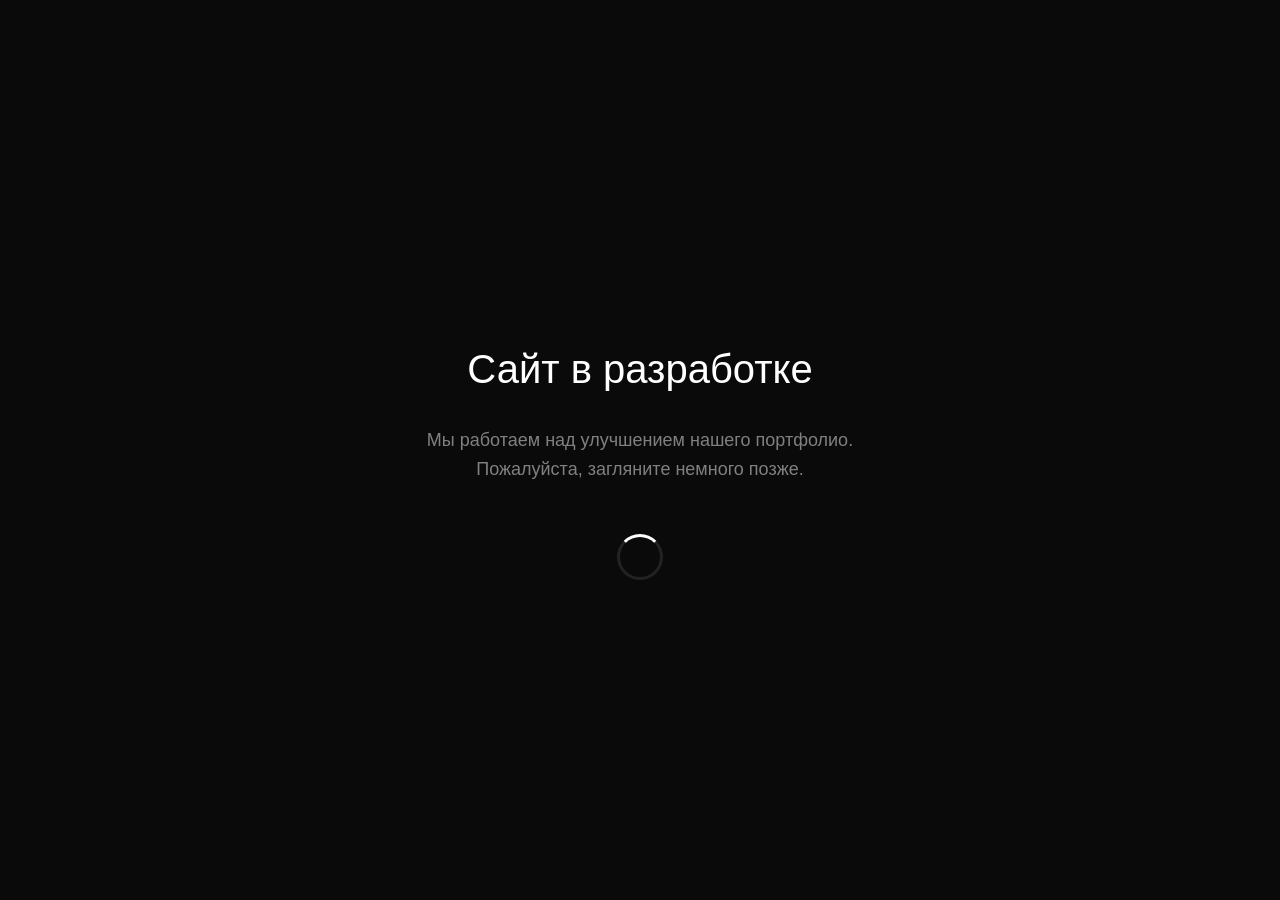
<file: maintenance.html>
<!DOCTYPE html>
<html lang="ru">
<head>
    <meta charset="UTF-8">
    <meta name="viewport" content="width=device-width, initial-scale=1.0">
    <title>Сайт в разработке</title>
    <style>
        body {
            margin: 0;
            padding: 0;
            background-color: #0a0a0a;
            color: #ffffff;
            font-family: -apple-system, BlinkMacSystemFont, 'Segoe UI', Roboto, sans-serif;
            display: flex;
            flex-direction: column;
            justify-content: center;
            align-items: center;
            height: 100vh;
            text-align: center;
        }
        h1 {
            font-size: 2.5rem;
            margin-bottom: 1rem;
            font-weight: 500;
        }
        p {
            font-size: 1.125rem;
            color: #808080;
            max-width: 500px;
            line-height: 1.6;
        }
        .loader {
            margin-top: 2rem;
            width: 40px;
            height: 40px;
            border: 3px solid rgba(255, 255, 255, 0.1);
            border-radius: 50%;
            border-top-color: #ffffff;
            animation: spin 1s ease-in-out infinite;
        }
        @keyframes spin {
            to { transform: rotate(360deg); }
        }
    </style>
</head>
<body>
    <h1>Сайт в разработке</h1>
    <p>Мы работаем над улучшением нашего портфолио. Пожалуйста, загляните немного позже.</p>
    <div class="loader"></div>
</body>
</html>
</file>
